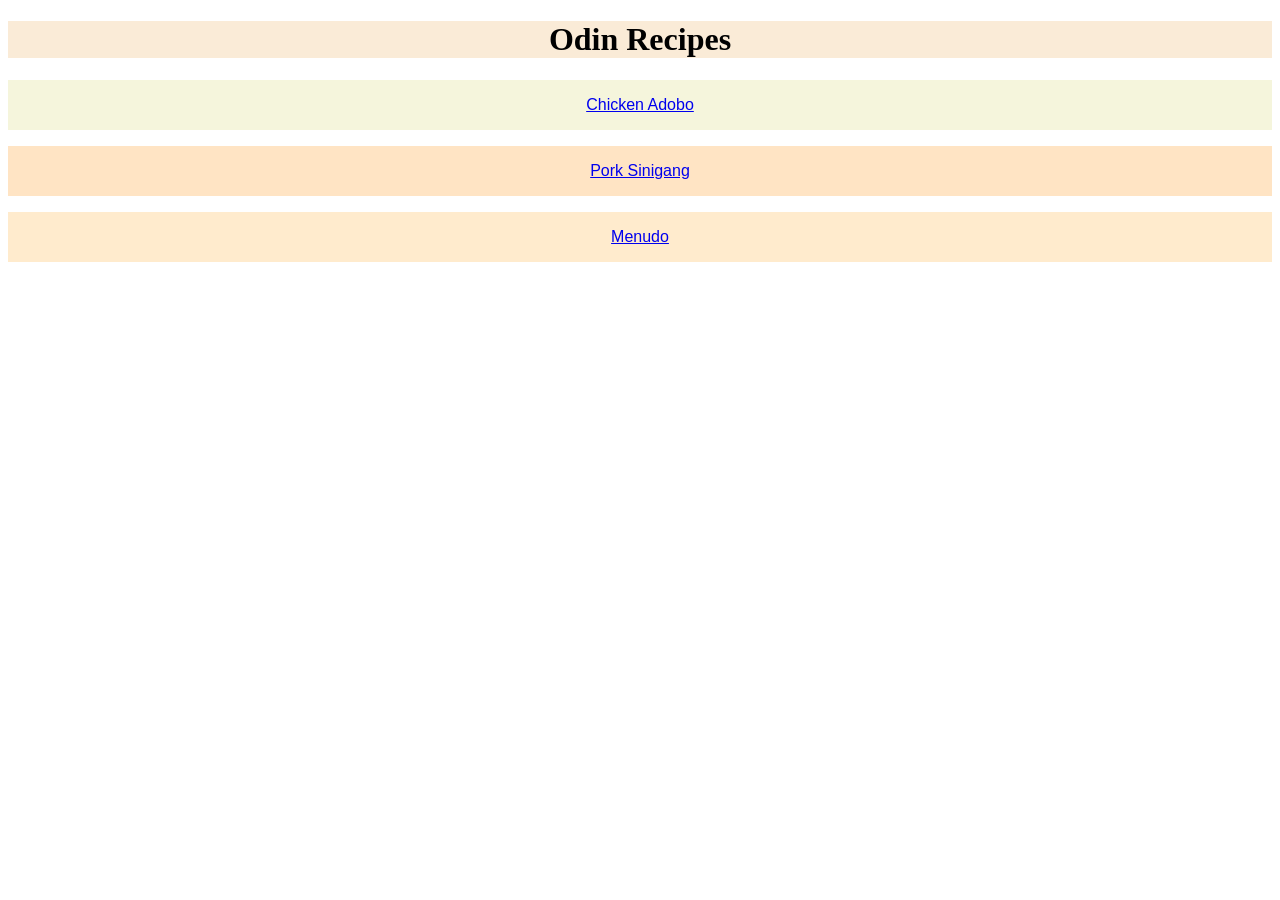
<file: index.html>
<!DOCTYPE html>
<html lang="en">

<head>
    <meta charset="UTF-8">
    <meta name="viewport" content="width=device-width, initial-scale=1.0">
    <title>Document</title>
    <link rel="stylesheet" href="style.css">
</head>

<body>
    <h1 class="main-h">Odin Recipes</h1>
    <div class="chicken-adobo">
        <a href="recipes/chicken-adobo.html">Chicken Adobo</a>
    </div>

    <div class="pork-sinigang">
        <a href="recipes/pork-sinigang.html">Pork Sinigang</a>
    </div>

    <div class="menudo">
        <a href="recipes/menudo.html">Menudo</a>
    </div>


</body>

</html>
</file>
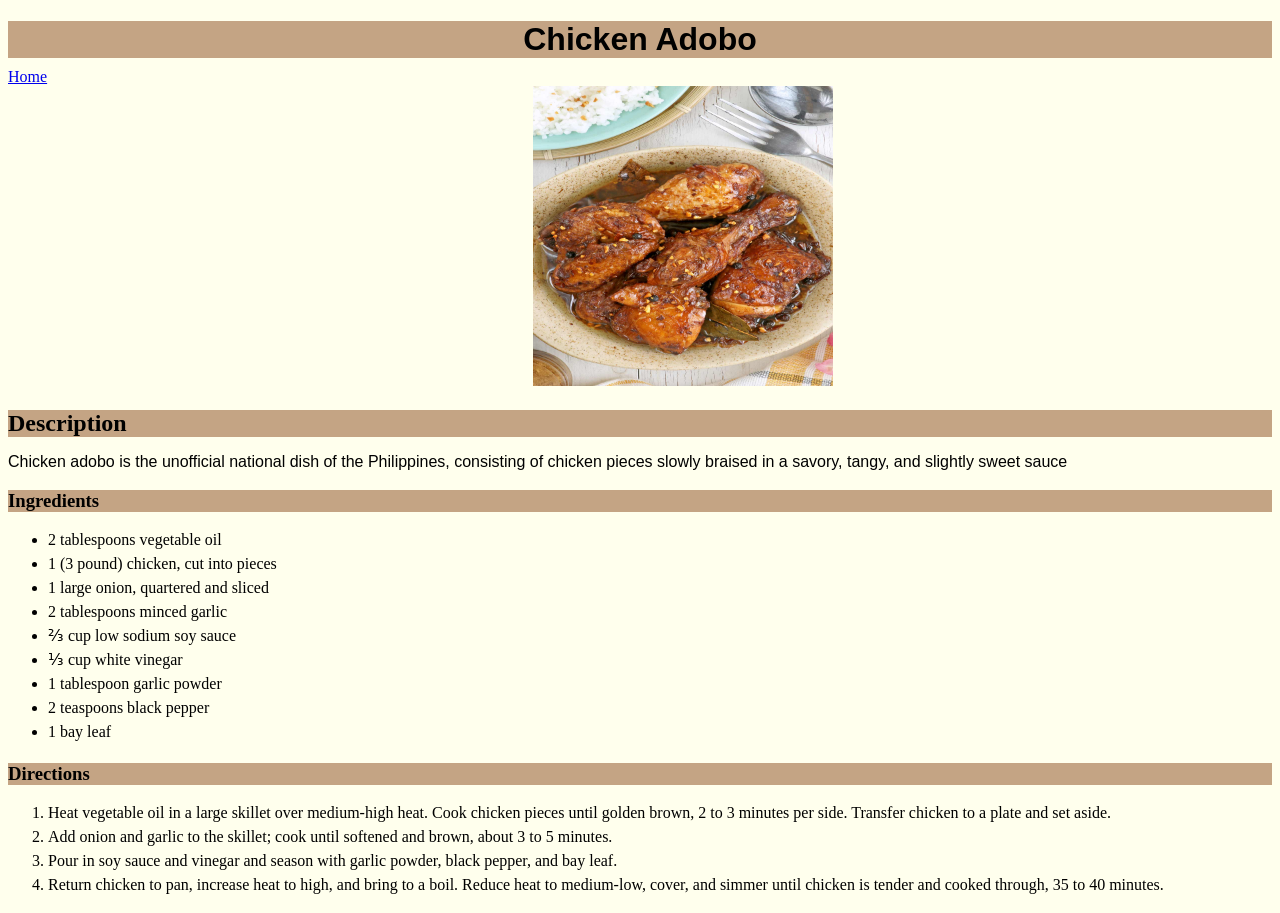
<file: recipes/chicken-adobo.html>
<!DOCTYPE html>
<html lang="en">

<head>
    <meta charset="UTF-8">
    <meta name="viewport" content="width=device-width, initial-scale=1.0">
    <title>Document</title>
    <link rel="stylesheet" href="recipes-style.css">
</head>

<body>
    <div>
    <h1 class="chimken">Chicken Adobo</h1>
    <a href="../index.html">Home</a>
    <br>
    <img class="c1" src="chicken-adobo-1.jpg" alt="Photo of a Chicken Adobo" width="300" height="300">
    <br>

    <h2>Description</h2>
    <p>Chicken adobo is the unofficial national dish of the Philippines, consisting of chicken pieces slowly braised in
        a savory, tangy, and slightly sweet sauce</p>

    <h3>Ingredients</h3>
    <ul>
        <li>2 tablespoons vegetable oil</li>
        <li>1 (3 pound) chicken, cut into pieces</li>
        <li>1 large onion, quartered and sliced</li>
        <li>2 tablespoons minced garlic</li>
        <li>⅔ cup low sodium soy sauce</li>
        <li>⅓ cup white vinegar</li>
        <li>1 tablespoon garlic powder</li>
        <li>2 teaspoons black pepper</li>
        <li>1 bay leaf</li>
    </ul>

    <h3>Directions</h3>
    <ol>
        <li>Heat vegetable oil in a large skillet over medium-high heat. Cook chicken pieces until golden brown, 2 to 3
            minutes per side. Transfer chicken to a plate and set aside.</li>
        <li>Add onion and garlic to the skillet; cook until softened and brown, about 3 to 5 minutes.</li>
        <li>Pour in soy sauce and vinegar and season with garlic powder, black pepper, and bay leaf.</li>
        <li>Return chicken to pan, increase heat to high, and bring to a boil. Reduce heat to medium-low, cover, and
            simmer until chicken is tender and cooked through, 35 to 40 minutes.</li>
    </ol>
    </div>
</body>

</html>
</file>
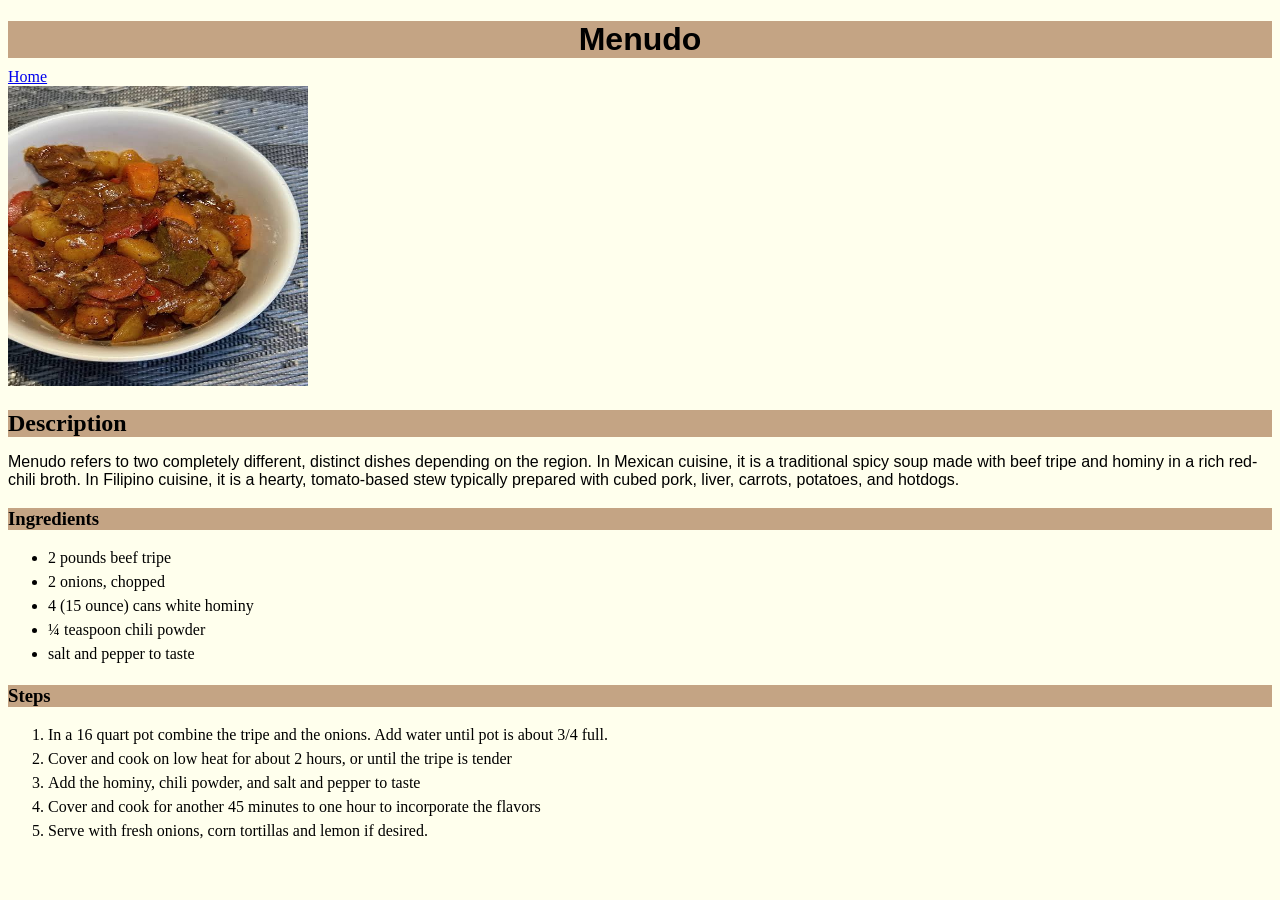
<file: recipes/menudo.html>
<!DOCTYPE html>
<html lang="en">
<head>
    <meta charset="UTF-8">
    <meta name="viewport" content="width=<device-width>, initial-scale=1.0">
    <title>Document</title>
    <link rel="stylesheet" href="recipes-style.css">
</head>
<body>
    <h1 class="memenudo">Menudo</h1>
    <a href="../index.html">Home</a>
    <br>
    <img src="menudo.jpeg" alt="Photo of Menudo" width="300" height="300">
    <br>

    <h2>Description</h2>
    <p>Menudo refers to two completely different, distinct dishes depending on the region. In Mexican cuisine, it is a traditional spicy soup made with beef tripe and hominy in a rich red-chili broth. In Filipino cuisine, it is a hearty, tomato-based stew typically prepared with cubed pork, liver, carrots, potatoes, and hotdogs.</p>

    <h3>Ingredients</h3>
    <ul>
        <li>2 pounds beef tripe</li>
        <li>2 onions, chopped</li>
        <li>4 (15 ounce) cans white hominy</li>   
        <li>¼ teaspoon chili powder</li>  
        <li>salt and pepper to taste</li>  
    </ul>

    <h3>Steps</h3>
    <ol>
        <li>In a 16 quart pot combine the tripe and the onions. Add water until pot is about 3/4 full.</li>
        <li>Cover and cook on low heat for about 2 hours, or until the tripe is tender</li>
        <li>Add the hominy, chili powder, and salt and pepper to taste</li>
        <li>Cover and cook for another 45 minutes to one hour to incorporate the flavors</li>
        <li>Serve with fresh onions, corn tortillas and lemon if desired.</li>
    </ol>
</body>
</html>
</file>
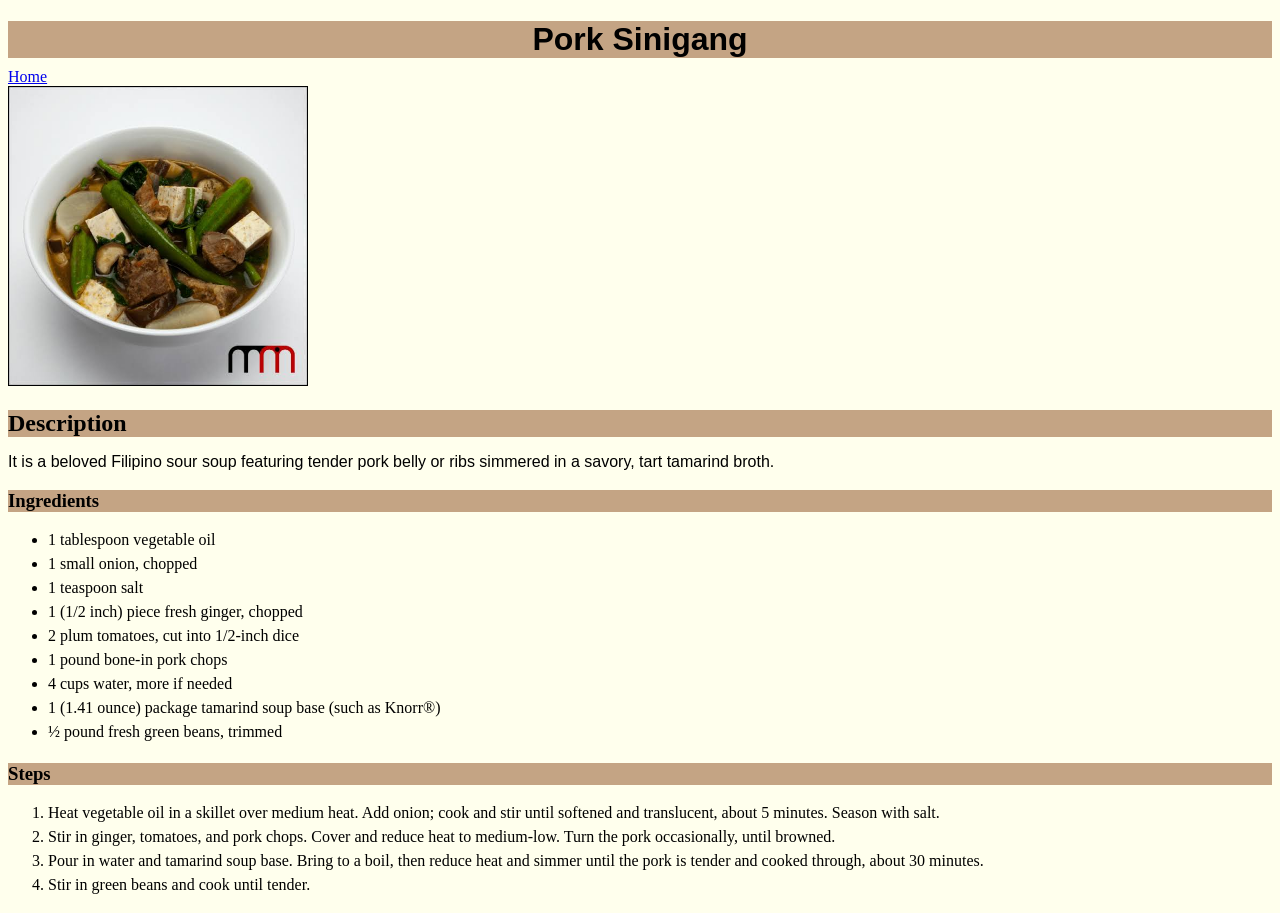
<file: recipes/pork-sinigang.html>
<!DOCTYPE html>
<html lang="en">
<head>
    <meta charset="UTF-8">
    <meta name="viewport" content="width=<device-width>, initial-scale=1.0">
    <title>Document</title>
    <link rel="stylesheet" href="recipes-style.css">
</head>
<body>
    <h1 class="porky">Pork Sinigang</h1>
    <a href="../index.html">Home</a>
    <br>
    <img src="pork-sinigang.jpeg" alt="Photo of Pork Sinigang" width="300" height="300">
    <br>

    <h2>Description</h2>
    <p>It is a beloved Filipino sour soup featuring tender pork belly or ribs simmered in a savory, tart tamarind broth.</p>
   
    <h3>Ingredients</h3>
    <ul>
        <li>1 tablespoon vegetable oil</li>
        <li>1 small onion, chopped</li>
        <li>1 teaspoon salt</li>
        <li>1 (1/2 inch) piece fresh ginger, chopped</li>
        <li>2 plum tomatoes, cut into 1/2-inch dice</li>
        <li>1 pound bone-in pork chops</li>
        <li>4 cups water, more if needed</li>
        <li>1 (1.41 ounce) package tamarind soup base (such as Knorr®)</li>
        <li>½ pound fresh green beans, trimmed</li>
    </ul>

    <h3>Steps</h3>
    <ol>
        <li>Heat vegetable oil in a skillet over medium heat. Add onion; cook and stir until softened and translucent, about 5 minutes. Season with salt.
        </li>
        <li>Stir in ginger, tomatoes, and pork chops. Cover and reduce heat to medium-low. Turn the pork occasionally, until browned.</li>
        <li>Pour in water and tamarind soup base. Bring to a boil, then reduce heat and simmer until the pork is tender and cooked through, about 30 minutes.</li>
        <li>Stir in green beans and cook until tender.</li>
    </ol>
</body>
</html>
</file>
<file: style.css>
/*index */
.main-h {
    text-align: center;
    background-color: antiquewhite;
}

div {
    font-family: Arial, Helvetica, sans-serif;
}

.chicken-adobo {
    text-align: center;
    background-color: beige;
    padding: 16px;
    margin-bottom: 16px;
}

.pork-sinigang {
    text-align: center;
    background-color: bisque;
    padding: 16px;
    margin-bottom: 16px;
}

.menudo {
    text-align: center;
    background-color: blanchedalmond;
    padding: 16px;

}
</file>
<file: recipes/recipes-style.css>
body {
    background-color: #FFFFED;
}

p {
    font-family: Arial, Helvetica, sans-serif;
}

li {
    line-height: 1.5;
}

.c1 {
    padding: 0px 0px 0px 525px;
}

h1,
h2,
h3 {
    background-color: #C4A484;
}

h1,
h2,
h3,
p {
    margin-bottom: 10px;
}

.chimken {
    font-family: sans-serif;
    text-align: center;
}

/* pork-sinigang */
.porky {
    font-family: sans-serif;
    text-align: center;
}

/* Menudo */
.memenudo {
    font-family: sans-serif;
    text-align: center;
}
</file>
